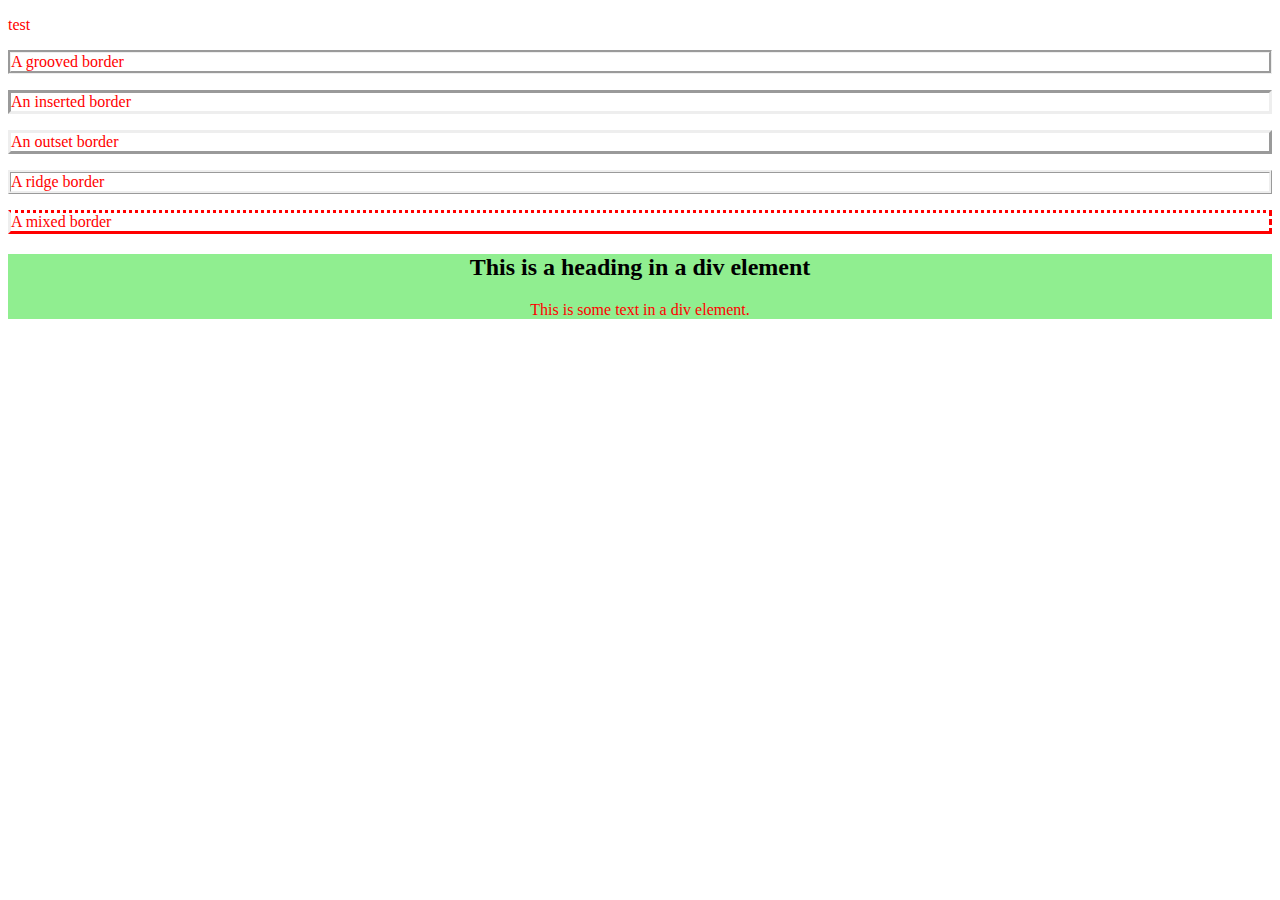
<file: index.html>
<!DOCTYPE html>
<html lang="en">
<head>
    <meta charset="UTF-8">
    <meta http-equiv="X-UA-Compatible" content="IE=edge">
    <meta name="viewport" content="width=device-width, initial-scale=1.0">
    <title>Border Test</title>
    <style>
        /* This is an example of a comment in CSS */
        p { color: red !important; }

        
        </style>
</head>
<body>
    <p style="color:blue">test</p>

    <p style="border-style: groove">A grooved border</p>

    <p style="border-style: inset">An inserted border</p>

    <p style="border-style: outset">An outset border</p>

    <p style="border-style: ridge">A ridge border</p>

    <p style="border-style: dotted dashed solid outset">A mixed border</p>

    <div style="background-color: lightgreen; text-align: center;">
        <h2>This is a heading in a div element</h2>
        <p>This is some text in a div element.</p>
</div>
</body>
</html>
</file>
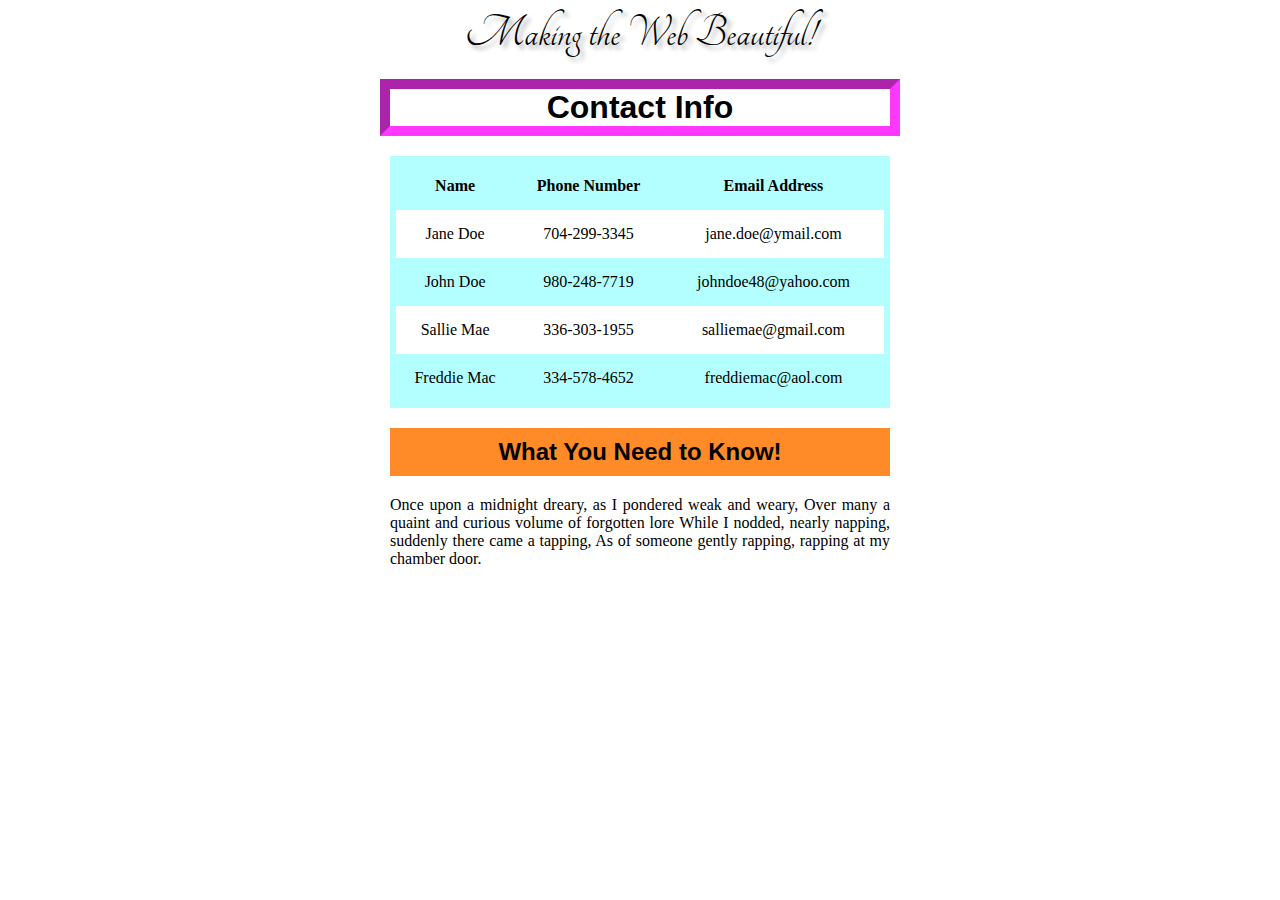
<file: index2.html>
<!DOCTYPE html>
<html lang="en">
<head>
    <meta charset="UTF-8">
    <meta http-equiv="X-UA-Compatible" content="IE=edge">
    <meta name="viewport" content="width=device-width, initial-scale=1.0">
    <link rel="stylesheet" href="mystyle.css">
    <link rel="stylesheet" href="https://fonts.googleapis.com/css?family=Tangerine">
    <title>Making the World Beautiful</title>

    <style>
        div {
          font-family: 'Tangerine', serif;
          font-size: 48px;
          text-shadow: 4px 4px 4px #aaa;
        }
      </style>
</head>
<body>
    <div>Making the Web Beautiful!</div>

    <h1>Contact Info</h1>
    <table>
        <tr>
            <th>Name</th>
            <th>Phone Number</th>
            <th>Email Address</th>
        </tr>
        <tr>
            <td>Jane Doe</td>
            <td>704-299-3345</td>
            <td>jane.doe@ymail.com</td>
        </tr>
        <tr>
            <td>John Doe</td>
            <td>980-248-7719</td>
            <td>johndoe48@yahoo.com</td>
        </tr>
        <tr>
            <td>Sallie Mae</td>
            <td>336-303-1955</td>
            <td>salliemae@gmail.com</td>
        </tr>
        <tr>
            <td>Freddie Mac</td>
            <td>334-578-4652</td>
            <td>freddiemac@aol.com</td>
        </tr>
    </table>

    <h2>What You Need to Know!</h2>
    <p>Once upon a midnight dreary, as I pondered weak and weary,

        Over many a quaint and curious volume of forgotten lore
        
        While I nodded, nearly napping, suddenly there came a tapping,
        
        As of someone gently rapping, rapping at my chamber door.</p>
</body>
</html>
</file>
<file: mystyle.css>
table {border: 6px solid #b3ffff; width: 500px; margin: 0px auto; border-collapse: collapse; }
tr:nth-last-child(2n-1) {background-color: #b3ffff;}
td {text-align: center;}
table td, th {padding: 15px 0; }
td:hover{ background-color: #ffc4ff;}
h1 {border: 10px inset #ff37ff; width: 500px; margin: 0px auto; text-align: center; margin-bottom: 20px; font-family: Impact, Haettenschweiler, 'Arial Narrow Bold', sans-serif;}
h2 {background-color: #ff8b28; width: 500px; margin: 0px auto; text-align: center; margin-bottom: 20px;  font-family: Impact, Haettenschweiler, 'Arial Narrow Bold', sans-serif; padding: 10px 0; margin-top: 20px; }
div {margin: 0px auto; width: 500px; margin-bottom: 20px; text-align: center;}
p {width: 500px; margin: 0px auto; text-align: justify; font-family: Cambria, Cochin, Georgia, Times, 'Times New Roman', serif; }
</file>
